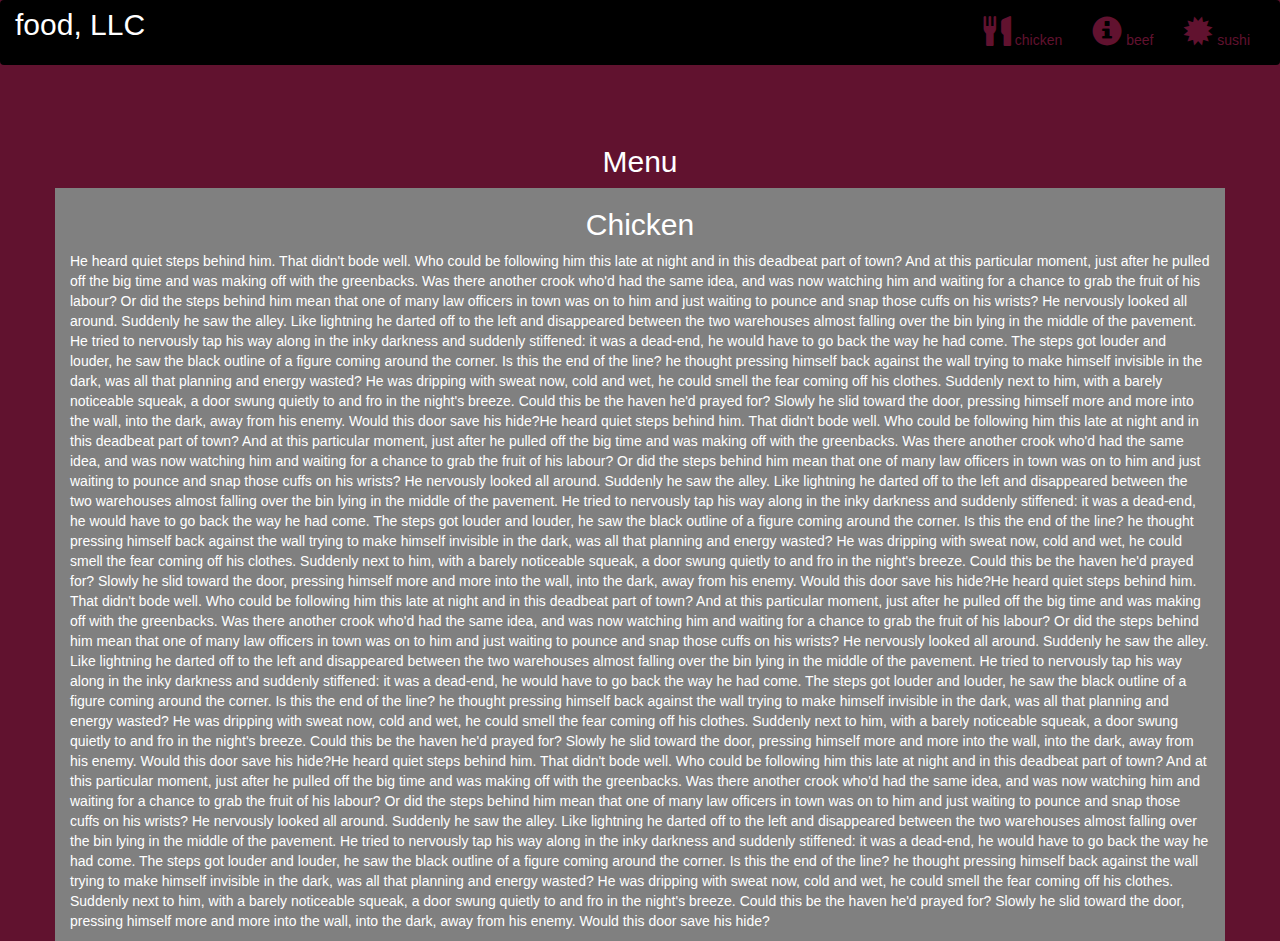
<file: index.html>
<!DOCTYPE html>
<html lang="en">
<head>
  <title>Bootstrap Example</title>
  <meta charset="utf-8">
  <meta name="viewport" content="width=device-width, initial-scale=1">
  <link rel="stylesheet" href="https://maxcdn.bootstrapcdn.com/bootstrap/3.4.1/css/bootstrap.min.css">
  <link rel="stylesheet" type="text/css" href="styless.css">
  <script src="https://ajax.googleapis.com/ajax/libs/jquery/3.5.1/jquery.min.js"></script>
  <script src="https://maxcdn.bootstrapcdn.com/bootstrap/3.4.1/js/bootstrap.min.js"></script>
</head>
<body>

<nav class="navbar navbar-inverse">
  <div class="container-fluid">
    <div class="navbar-header">
      <button type="button" class="navbar-toggle" data-toggle="collapse" data-target="#myNavbar">
        <span class="icon-bar"></span>
        <span class="icon-bar"></span>
        <span class="icon-bar"></span>                        
      </button>
      <a class="navbar-brand" href="#" >food, LLC</a>
    </div>
    <div class="collapse navbar-collapse" id="myNavbar">
    
      <ul class="nav navbar-nav navbar-right" >
        <li style>
        <a href="#" > 
        <span class="glyphicon glyphicon-cutlery"></span> chicken</a>
        </li>
        <li>
        <a href="#" >
        <span class="glyphicon glyphicon-info-sign"></span> beef</a>
        </li>
        <li>
        <a href="#">
        <span class="glyphicon glyphicon-certificate"></span> sushi</a>
        </li>
      </ul>
    </div>
  </div>
</nav>
<br>
<br>  
<h1><p class="text-center"> Menu</p></h1>


<div id="main-content" class="container">
  <div id="home-tiles" class="row">
      <div class="col-md-12 col-sm-12 col-xs-12">
            
            <p id="chickstory">
          <h2>Chicken</h2>
              He heard quiet steps behind him. That didn't bode well. Who could be following him this late at night and in this deadbeat part of town? And at this particular moment, just after he pulled off the big time and was making off with the greenbacks. Was there another crook who'd had the same idea, and was now watching him and waiting for a chance to grab the fruit of his labour? Or did the steps behind him mean that one of many law officers in town was on to him and just waiting to pounce and snap those cuffs on his wrists? He nervously looked all around. Suddenly he saw the alley. Like lightning he darted off to the left and disappeared between the two warehouses almost falling over the bin lying in the middle of the pavement. He tried to nervously tap his way along in the inky darkness and suddenly stiffened: it was a dead-end, he would have to go back the way he had come. The steps got louder and louder, he saw the black outline of a figure coming around the corner. Is this the end of the line? he thought pressing himself back against the wall trying to make himself invisible in the dark, was all that planning and energy wasted? He was dripping with sweat now, cold and wet, he could smell the fear coming off his clothes. Suddenly next to him, with a barely noticeable squeak, a door swung quietly to and fro in the night's breeze. Could this be the haven he'd prayed for? Slowly he slid toward the door, pressing himself more and more into the wall, into the dark, away from his enemy. Would this door save his hide?He heard quiet steps behind him. That didn't bode well. Who could be following him this late at night and in this deadbeat part of town? And at this particular moment, just after he pulled off the big time and was making off with the greenbacks. Was there another crook who'd had the same idea, and was now watching him and waiting for a chance to grab the fruit of his labour? Or did the steps behind him mean that one of many law officers in town was on to him and just waiting to pounce and snap those cuffs on his wrists? He nervously looked all around. Suddenly he saw the alley. Like lightning he darted off to the left and disappeared between the two warehouses almost falling over the bin lying in the middle of the pavement. He tried to nervously tap his way along in the inky darkness and suddenly stiffened: it was a dead-end, he would have to go back the way he had come. The steps got louder and louder, he saw the black outline of a figure coming around the corner. Is this the end of the line? he thought pressing himself back against the wall trying to make himself invisible in the dark, was all that planning and energy wasted? He was dripping with sweat now, cold and wet, he could smell the fear coming off his clothes. Suddenly next to him, with a barely noticeable squeak, a door swung quietly to and fro in the night's breeze. Could this be the haven he'd prayed for? Slowly he slid toward the door, pressing himself more and more into the wall, into the dark, away from his enemy. Would this door save his hide?He heard quiet steps behind him. That didn't bode well. Who could be following him this late at night and in this deadbeat part of town? And at this particular moment, just after he pulled off the big time and was making off with the greenbacks. Was there another crook who'd had the same idea, and was now watching him and waiting for a chance to grab the fruit of his labour? Or did the steps behind him mean that one of many law officers in town was on to him and just waiting to pounce and snap those cuffs on his wrists? He nervously looked all around. Suddenly he saw the alley. Like lightning he darted off to the left and disappeared between the two warehouses almost falling over the bin lying in the middle of the pavement. He tried to nervously tap his way along in the inky darkness and suddenly stiffened: it was a dead-end, he would have to go back the way he had come. The steps got louder and louder, he saw the black outline of a figure coming around the corner. Is this the end of the line? he thought pressing himself back against the wall trying to make himself invisible in the dark, was all that planning and energy wasted? He was dripping with sweat now, cold and wet, he could smell the fear coming off his clothes. Suddenly next to him, with a barely noticeable squeak, a door swung quietly to and fro in the night's breeze. Could this be the haven he'd prayed for? Slowly he slid toward the door, pressing himself more and more into the wall, into the dark, away from his enemy. Would this door save his hide?He heard quiet steps behind him. That didn't bode well. Who could be following him this late at night and in this deadbeat part of town? And at this particular moment, just after he pulled off the big time and was making off with the greenbacks. Was there another crook who'd had the same idea, and was now watching him and waiting for a chance to grab the fruit of his labour? Or did the steps behind him mean that one of many law officers in town was on to him and just waiting to pounce and snap those cuffs on his wrists? He nervously looked all around. Suddenly he saw the alley. Like lightning he darted off to the left and disappeared between the two warehouses almost falling over the bin lying in the middle of the pavement. He tried to nervously tap his way along in the inky darkness and suddenly stiffened: it was a dead-end, he would have to go back the way he had come. The steps got louder and louder, he saw the black outline of a figure coming around the corner. Is this the end of the line? he thought pressing himself back against the wall trying to make himself invisible in the dark, was all that planning and energy wasted? He was dripping with sweat now, cold and wet, he could smell the fear coming off his clothes. Suddenly next to him, with a barely noticeable squeak, a door swung quietly to and fro in the night's breeze. Could this be the haven he'd prayed for? Slowly he slid toward the door, pressing himself more and more into the wall, into the dark, away from his enemy. Would this door save his hide?
            </p>
      </div>
    </div>
</div>

</body>
</html>
</file>
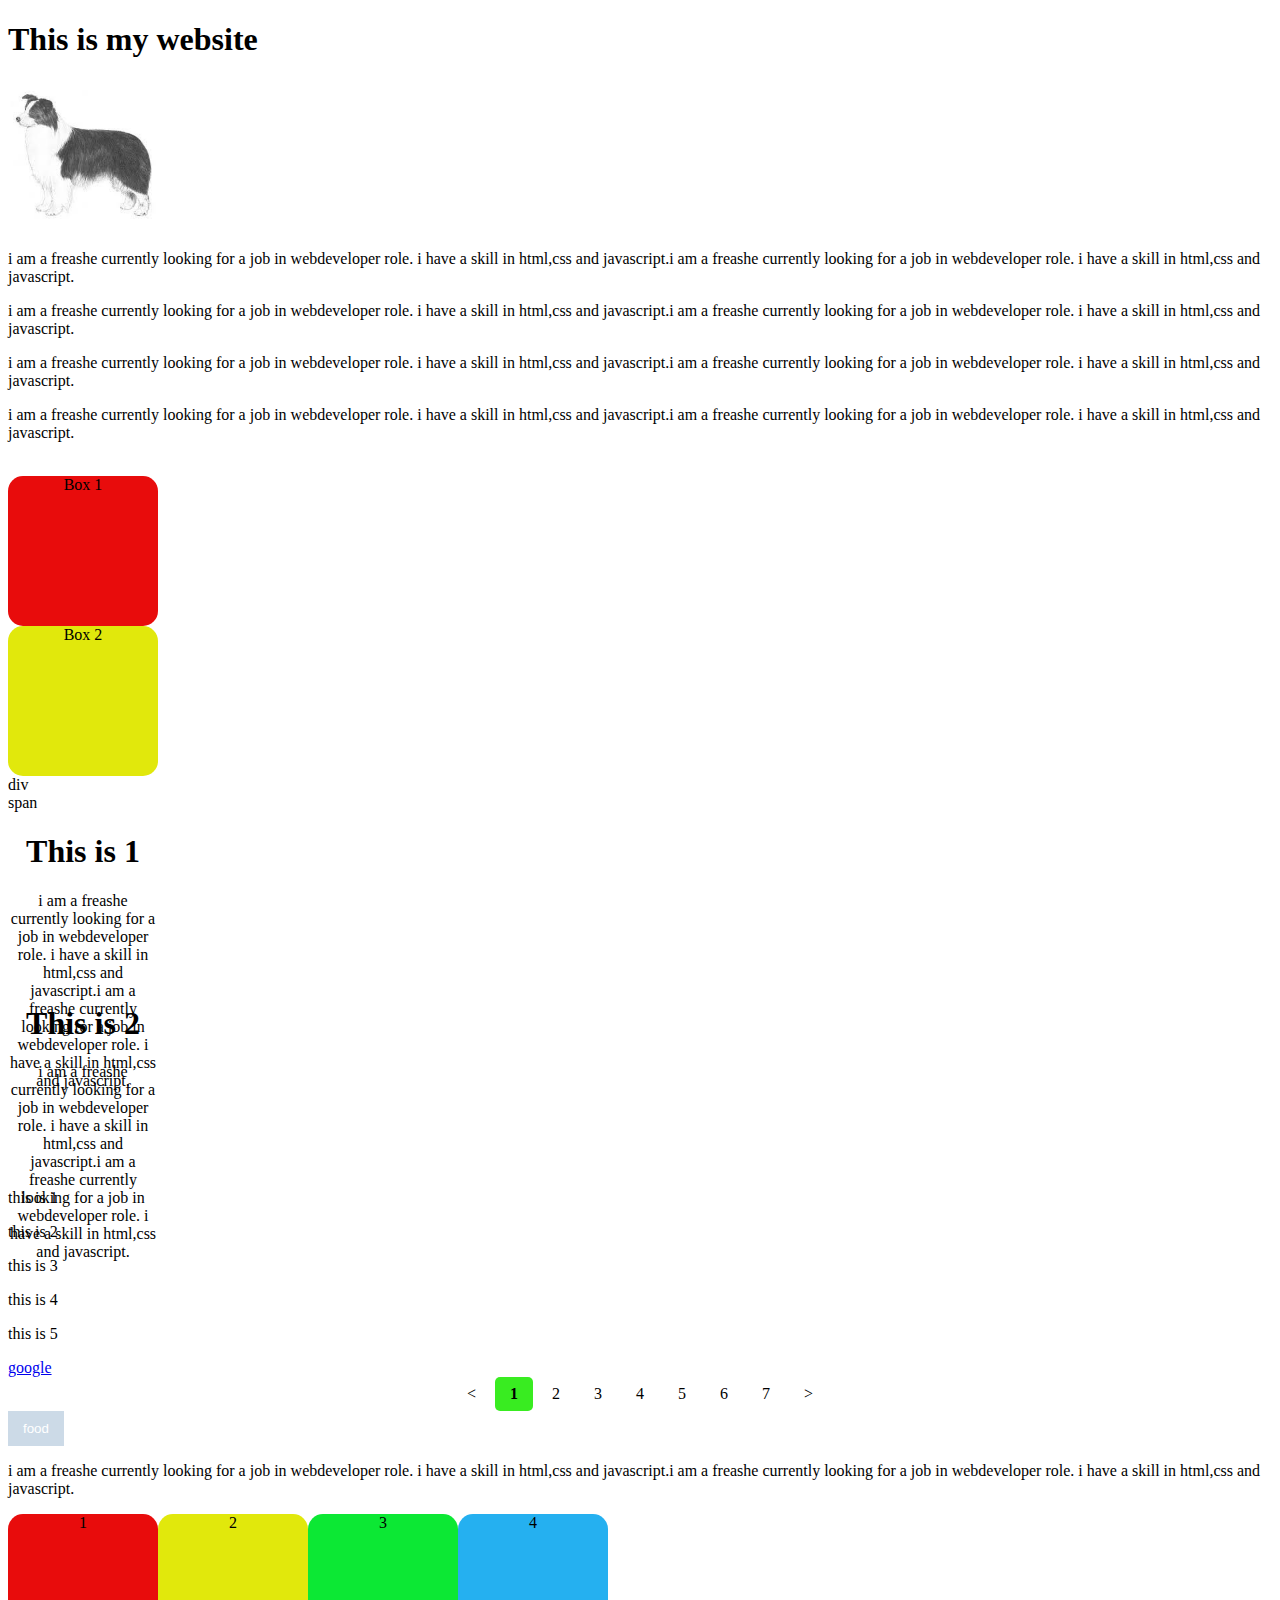
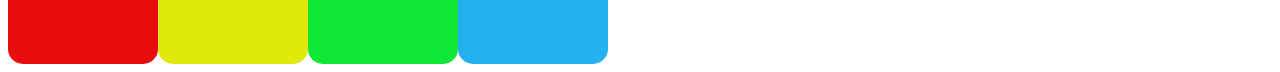
<file: index1.html>
<!DOCTYPE html>
<html>
    <head>
        <title>
            example
        </title>
    </head>
    <link rel="stylesheet" href="style1.css">
    <body >
<h1 > This is my website</h1>   
<img src="dog.jpg" height="150" id="img1">
<p>i am a freashe currently looking for a job in webdeveloper role. i have a skill in html,css and javascript.i am a freashe currently looking for a job in webdeveloper role. i have a skill in html,css and javascript.</p>
<p>i am a freashe currently looking for a job in webdeveloper role. i have a skill in html,css and javascript.i am a freashe currently looking for a job in webdeveloper role. i have a skill in html,css and javascript.</p>
<p>i am a freashe currently looking for a job in webdeveloper role. i have a skill in html,css and javascript.i am a freashe currently looking for a job in webdeveloper role. i have a skill in html,css and javascript.</p>
<p>i am a freashe currently looking for a job in webdeveloper role. i have a skill in html,css and javascript.i am a freashe currently looking for a job in webdeveloper role. i have a skill in html,css and javascript.</p>
<br> 
 <div id="box1" class="box" >Box 1</div>
<div id="box2" class="box" > Box 2</div> 

<div>div</div>
<span>span</span> 

<div class="box">
<h1>This is 1</h1>
<p>i am a freashe currently looking for a job in webdeveloper role. i have a skill in html,css and javascript.i am a freashe currently looking for a job in webdeveloper role. i have a skill in html,css and javascript.</p>
</div>

<div class="box">
<h1>This is 2</h1>
<p>i am a freashe currently looking for a job in webdeveloper role. i have a skill in html,css and javascript.i am a freashe currently looking for a job in webdeveloper role. i have a skill in html,css and javascript.</p>
</div>
<br>
<div id="container">
<p>this is 1</p>
<p>this is 2 </p>
<div>
    <p>this is 3</p>
</div>
</div>


<p>this is 4</p>
<p>this is 5</p>

<a href="https://google.com">
    google
</a>

<div class="pagination">
    <a href="" ><</a>
    <a href="" class="active">1</a>
    <a href="">2</a>
    <a href="">3</a>
    <a href="">4</a>
    <a href="">5</a>
    <a href="">6</a>
    <a href="">7</a>
    <a href="">></a>
</div>
<div class="dropdown">
    <button>food</button>
    <div class="content">
        <a href="">apple</a>
        <a href="">orange</a>
        <a href="">banana</a>
    </div>
</div>

<p>i am a freashe currently looking for a job in webdeveloper role. i have a skill in html,css and javascript.i am a freashe currently looking for a job in webdeveloper role. i have a skill in html,css and javascript.</p>
    
<div class="container">
    <div class="box" id="box1">1</div>
    <div class="box" id="box2">2</div>
    <div class="box" id="box3">3</div>
    <div class="box" id="box4">4</div>
</div>
</body>
</html>
</file>
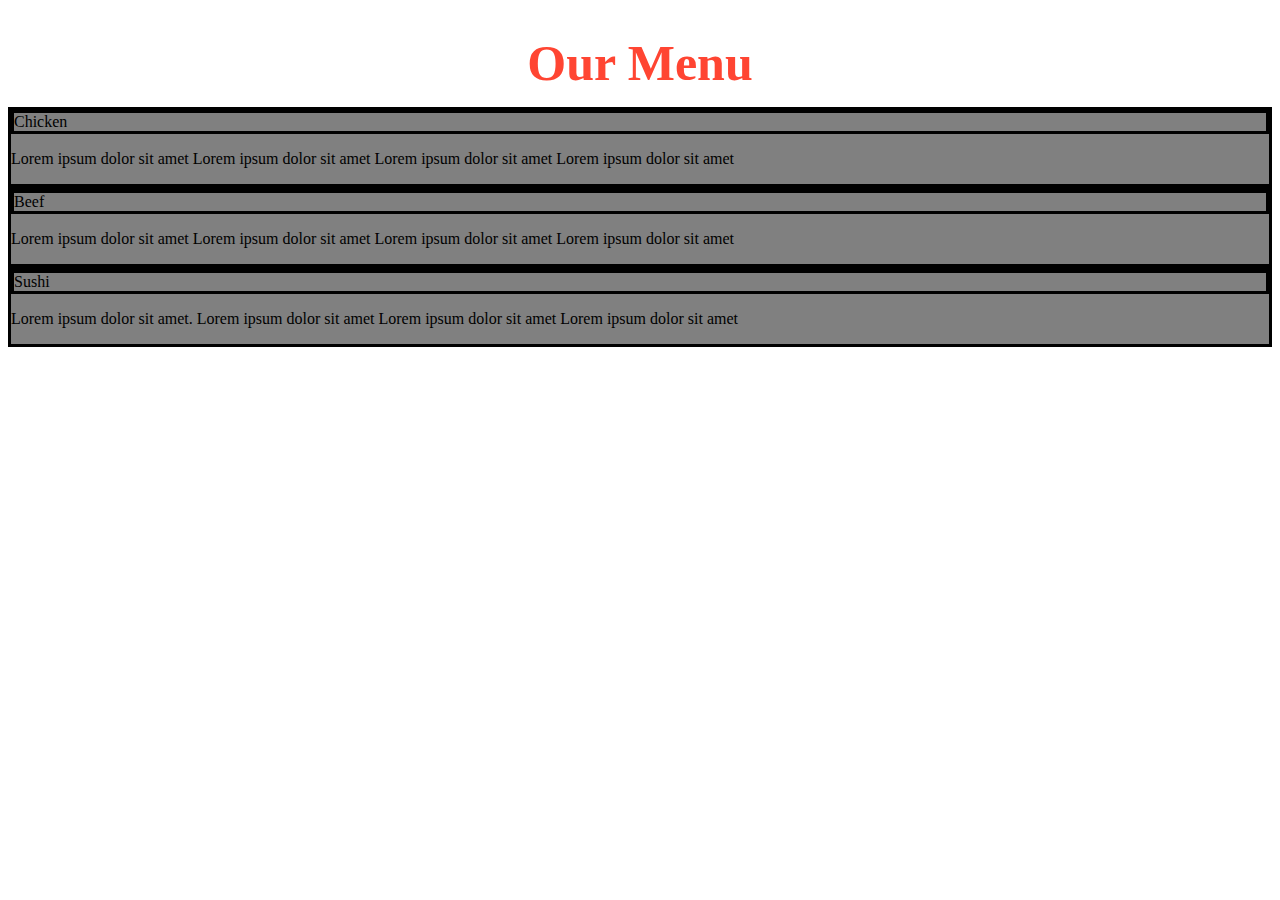
<file: index2.html>
<!DOCTYPE html>
<html lang="en">
<head>
  <meta charset="UTF-8">
  <meta name="viewport" content="width=device-width, initial-scale=1.0">
  <title>Responsive Menu</title>
  <link rel="stylesheet" href="styles.css">
</head>
<body>
  <h1>Our Menu</h1>
  <div class="section">
    <div class="section-title">Chicken</div>
    <p>Lorem ipsum dolor sit amet Lorem ipsum dolor sit amet Lorem ipsum dolor sit amet Lorem ipsum dolor sit amet</p>
  </div>
  <div class="section">
    <div class="section-title">Beef</div>
    <p>Lorem ipsum dolor sit amet Lorem ipsum dolor sit amet Lorem ipsum dolor sit amet Lorem ipsum dolor sit amet </p>
  </div>
  <div class="section">
    <div class="section-title">Sushi</div>
    <p>Lorem ipsum dolor sit amet. Lorem ipsum dolor sit amet Lorem ipsum dolor sit amet Lorem ipsum dolor sit amet</p>
  </div>
</body>
</html>
</file>
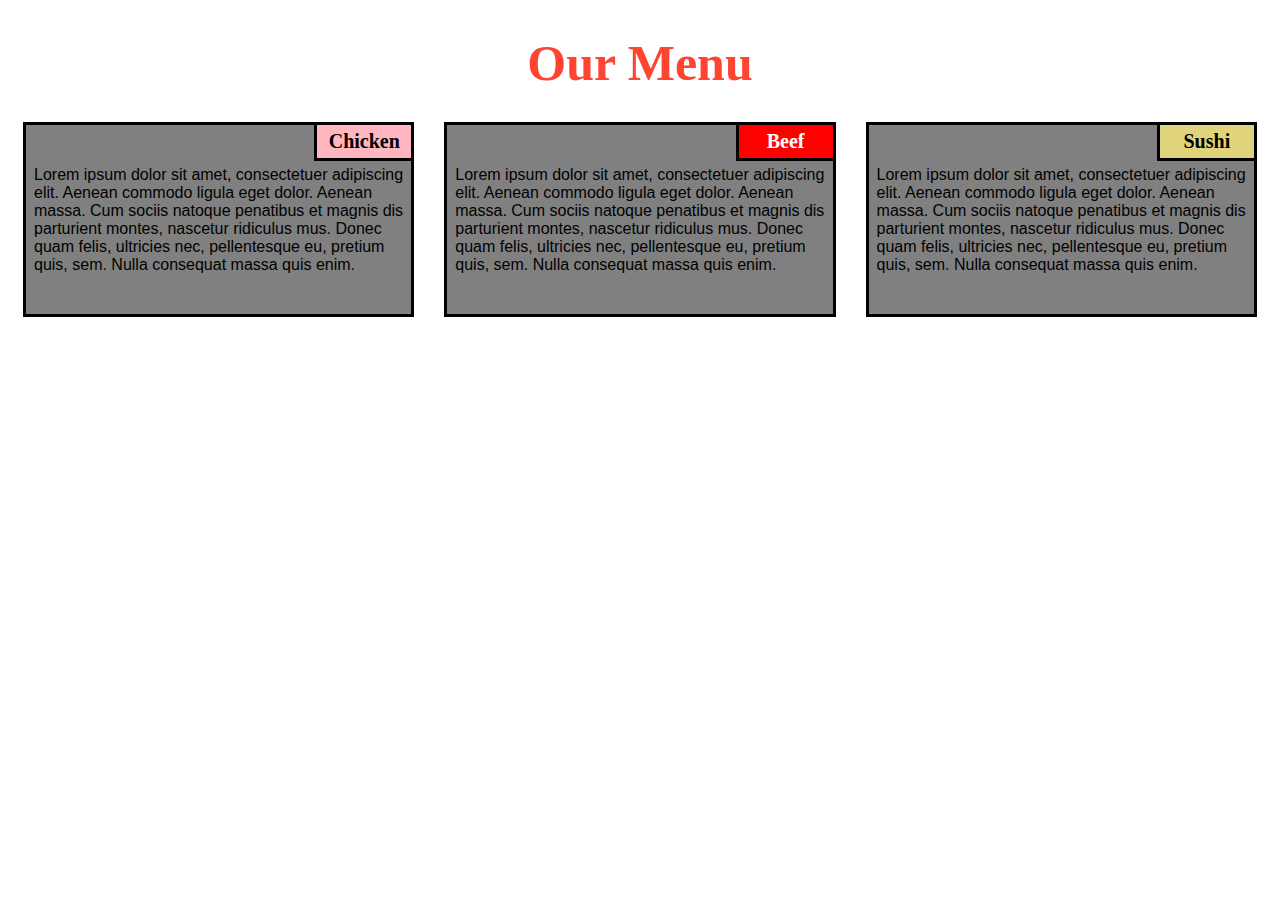
<file: index3.html>
<!DOCTYPE html>
<html>

<head>
    <meta charset="utf-8">
    <title>module2-solution</title>
</head>
<link rel="stylesheet" type="text/css" href="styles.css">

<body>
    <h1>Our Menu</h1>
    <section class="column-lg-4 colmn-md-6 colmn-sm-12">
        <div>
            <p class="sub1">Chicken</p>
            <p class="content">
                Lorem ipsum dolor sit amet, consectetuer adipiscing elit. Aenean commodo ligula eget dolor. Aenean massa. Cum sociis natoque penatibus et magnis dis parturient montes, nascetur ridiculus mus. Donec quam felis, ultricies nec, pellentesque eu, pretium quis, sem. Nulla consequat massa quis enim.
            </p>
        </div>
    </section>
    <section class="column-lg-4 colmn-md-6 colmn-sm-12">
        <div>
            <p class="sub2">Beef</p>
            <p class="content">
                Lorem ipsum dolor sit amet, consectetuer adipiscing elit. Aenean commodo ligula eget dolor. Aenean massa. Cum sociis natoque penatibus et magnis dis parturient montes, nascetur ridiculus mus. Donec quam felis, ultricies nec, pellentesque eu, pretium quis, sem. Nulla consequat massa quis enim.
        </div>
    </section>
    <section class="column-lg-4 colmn-md-12 colmn-sm-12">
        <div>
            <p class="sub3">Sushi</p>
            <p class="content">
                Lorem ipsum dolor sit amet, consectetuer adipiscing elit. Aenean commodo ligula eget dolor. Aenean massa. Cum sociis natoque penatibus et magnis dis parturient montes, nascetur ridiculus mus. Donec quam felis, ultricies nec, pellentesque eu, pretium quis, sem. Nulla consequat massa quis enim.
            </p>
        </div>
</body>

</html>
</file>
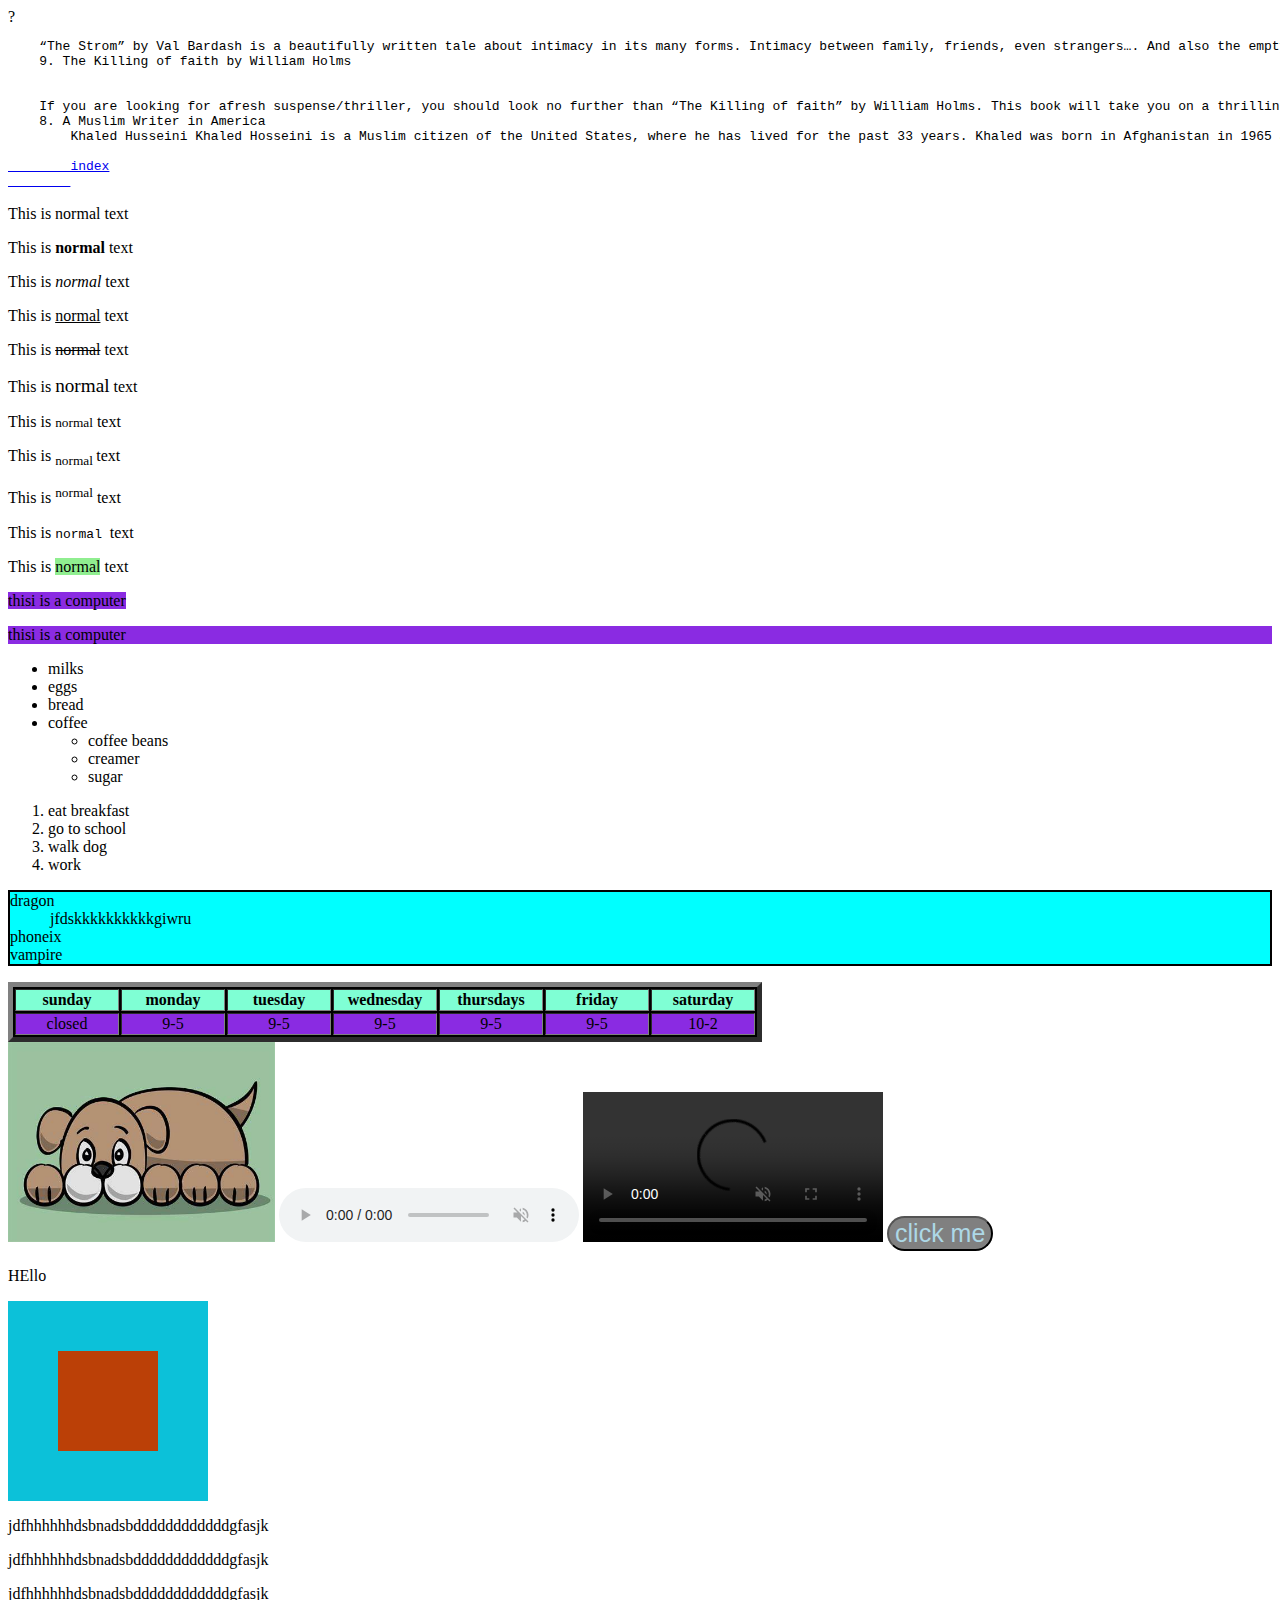
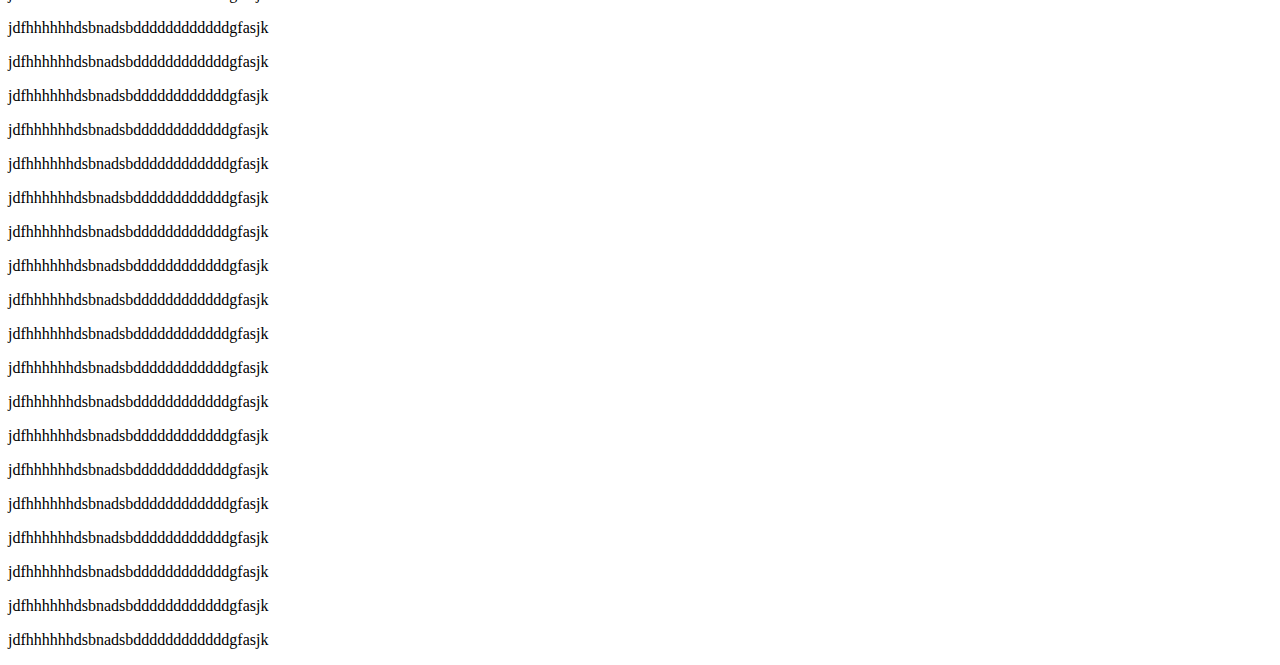
<file: lyrics.html>
<!DOCTYPE html>
<html>
    <head>
        <title>my song lyrics</title>
        <link rel="stylesheet" href="style.css">?
    </head>
    <body>
<pre>
    “The Strom” by Val Bardash is a beautifully written tale about intimacy in its many forms. Intimacy between family, friends, even strangers…. And also the empty space between us. But above all else, the void that we all carry around within us. A bottomless black hole that we try to fill with love, tenderness, adventures, or writing.
    9. The Killing of faith by William Holms


    If you are looking for afresh suspense/thriller, you should look no further than “The Killing of faith” by William Holms. This book will take you on a thrilling journey of the rise and fall of a woman.
    8. A Muslim Writer in America
        Khaled Husseini Khaled Hosseini is a Muslim citizen of the United States, where he has lived for the past 33 years. Khaled was born in Afghanistan in 1965 and came with his father to the USA in 1981 after his father was granted political asylum. That was the period when the Soviets had engineered a communist coup in Afghanistan and Khalid’s father could not go back.
        <a href="index.html"
        target="_blank"
        title="index page">
        index
        </a>   
</pre>
<p>This is normal text</p>
<p>This is <b>normal</b> text</p>
<p>This is <i>normal </i>text</p>
<p>This is <u>normal</u> text</p>
<p>This is <del>normal</del> text</p>
<p>This is <big>normal</big> text</p>
<p>This is <small>normal</small> text</p>
<p>This is <sub>normal </sub>text</p>
<p>This is <sup>normal</sup> text</p>
<p>This is <tt>normal </tt>text</p>
<p>This is <mark style="background-color:lightgreen">normal</mark> text</p>


<p><span style="background-color: blueviolet;">thisi is a computer</span></p>
<p><div style="background-color: blueviolet;">thisi is a computer

</div></p>
<ul>
    <li>milks</li>
    <li>eggs</li>
    <li>bread</li>
    <li>coffee</li>
    <ul>
        <li>coffee beans</li>
        <li>creamer</li>
        <li>sugar</li>
    </ul>
</ul>

<ol>
    <li>eat breakfast</li>
    <li>go to school</li>
    <li>walk dog</li>
    <li>work</li>
</ol>
<dl style="background-color: aqua;border:2px solid">
    <dt>dragon</dt>
    <dd>jfdskkkkkkkkkkgiwru</dd>
    <dt>phoneix</dt>
    <dt>vampire</dt>
</dl>

<table border="5" style="background-color:black">
    <tr style="background-color: aquamarine;">
        <th width="100">sunday</th>
        <th width="100">monday</th>
        <th width="100">tuesday</th>
        <th width="100">wednesday</th>
        <th width="100">thursdays</th>
        <th width="100">friday</th>
        <th width="100">saturday</th>
    </tr>
    <tr align="center" style="background-color: blueviolet;">
        <td>closed</td>
        <td>9-5</td>
        <td>9-5</td>
        <td>9-5</td>
        <td>9-5</td>
        <td>9-5</td>
        <td>10-2</td>
    </tr>
</table>
<img src="do.jfif" height="200">
<audio controls autoplay muted loop>
<source src="C:\Users\Default User.LAPTOP-OV30M6S6\Desktop\website\WhatsApp Audio 2024-06-24 at 9.51.08 PM.mp4">
</audio>

    <video src="" controls autoplay muted loop></video>
<link rel=""icon type="image/jpg" herf="dog..jpg">

<button onclick="doSomething()"style="font-size: 25px; background-color: gray; color: lightblue; border-radius: 25px;">click me</button>

<p id="greeting">HEllo</p>

<script>
    function doSomething(){
        document.getElementById("greeting").innerHTML="Good Bye"
    }
</script>

<div id="box1">
<div id="box2"></div>
</div>
    <div>
        <p>jdfhhhhhhdsbnadsbddddddddddddgfasjk</p>
        <p>jdfhhhhhhdsbnadsbddddddddddddgfasjk</p>
        <p>jdfhhhhhhdsbnadsbddddddddddddgfasjk</p>
        <p>jdfhhhhhhdsbnadsbddddddddddddgfasjk</p>
        <p>jdfhhhhhhdsbnadsbddddddddddddgfasjk</p>
        <p>jdfhhhhhhdsbnadsbddddddddddddgfasjk</p>
        <p>jdfhhhhhhdsbnadsbddddddddddddgfasjk</p>
        <p>jdfhhhhhhdsbnadsbddddddddddddgfasjk</p>
        <p>jdfhhhhhhdsbnadsbddddddddddddgfasjk</p>
        <p>jdfhhhhhhdsbnadsbddddddddddddgfasjk</p>
        <p>jdfhhhhhhdsbnadsbddddddddddddgfasjk</p>
        <p>jdfhhhhhhdsbnadsbddddddddddddgfasjk</p>
        <p>jdfhhhhhhdsbnadsbddddddddddddgfasjk</p>
        <p>jdfhhhhhhdsbnadsbddddddddddddgfasjk</p>
        <p>jdfhhhhhhdsbnadsbddddddddddddgfasjk</p>
        <p>jdfhhhhhhdsbnadsbddddddddddddgfasjk</p>
        <p>jdfhhhhhhdsbnadsbddddddddddddgfasjk</p>
        <p>jdfhhhhhhdsbnadsbddddddddddddgfasjk</p>
        <p>jdfhhhhhhdsbnadsbddddddddddddgfasjk</p>
        <p>jdfhhhhhhdsbnadsbddddddddddddgfasjk</p>
        <p>jdfhhhhhhdsbnadsbddddddddddddgfasjk</p>
        <p>jdfhhhhhhdsbnadsbddddddddddddgfasjk</p>

    </div>
    
    </body>
</html>
</file>
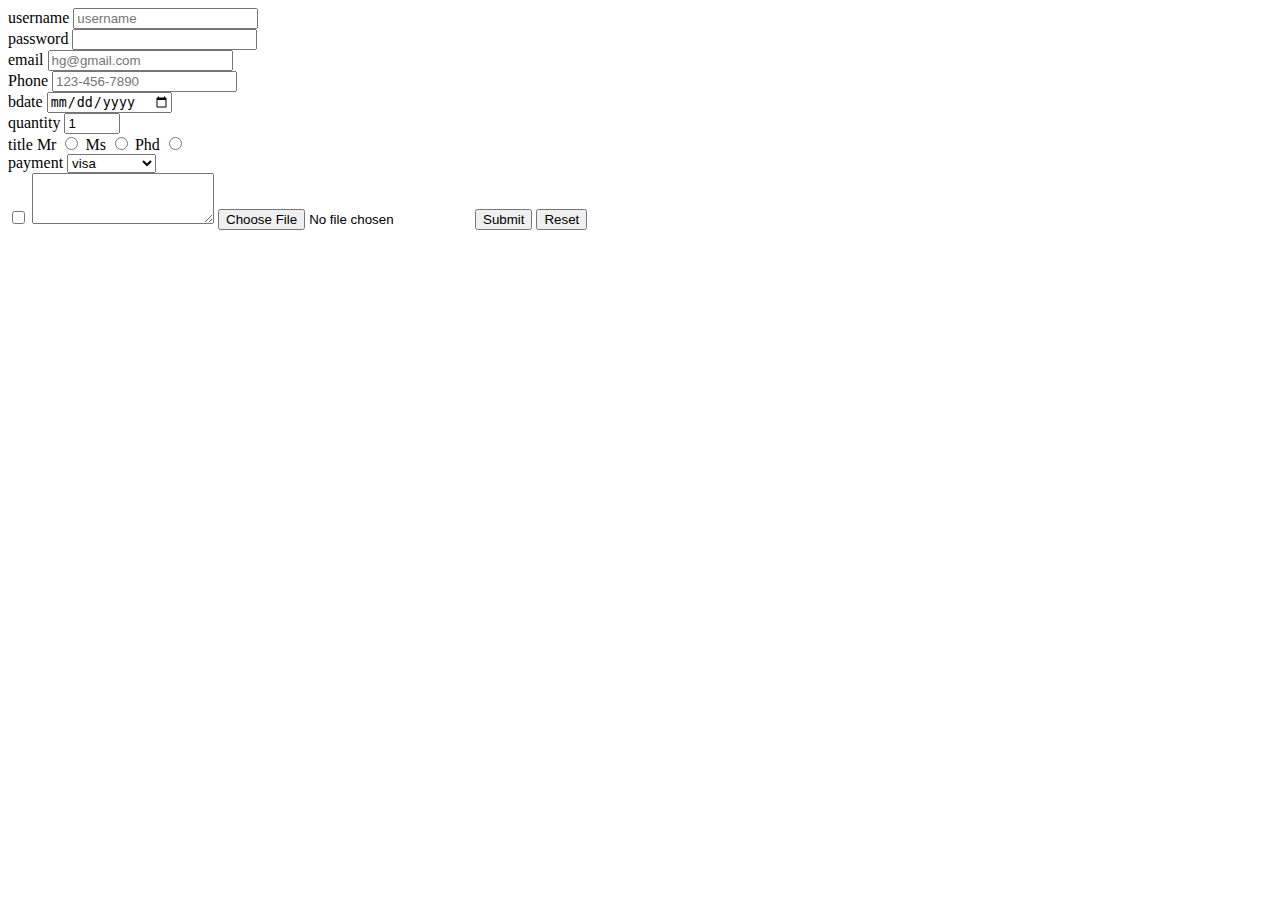
<file: page.html>
<!DOCTYPE html>
<html lang="en">
<head>
    <meta charset="UTF-8">
    <meta name="viewport" content="width=<device-width>, initial-scale=1.0">
    <title>Document</title>
</head>
<body>  
    <form action="index.php" method="POST">
        <label for="username">username</label>
       <input type="text" id="username"placeholder="username" minlength="6" maxlength="10" >  
       <br>
       <label for="password">password</label>
       <input type="text" id="password" minlength="6" maxlength="10"><br>
       <label for="email">email</label>
       <input type="email" id="email" placeholder="hg@gmail.com"><br>
       <label for="phone">Phone</label>
       <input type="tel" id="phone" placeholder="123-456-7890" pattern="[0-9]{3}- [0-9]{3}-[0-9]{4}"><br>
       <label for="birthday">bdate</label>
       <input type="date" id="birthday"><br>

       <label for="quantity">quantity</label>
       <input type="number" id="number" min="0" max="99" value="1"><br>

       <label for="title">title</label>

       <label for="mr">Mr</label>
       <input type="radio" id="Mr" value="Mr" name="title">
       <label for="ms">Ms</label>
       <input type="radio" id="Ms" value="Ms" name="title">
       <label for="phd">Phd</label>
       <input type="radio" id="Phd" value="Phd" name="title"><br>

       <lable for="payment" >payment</lable>
       <select>
        <option value="visa">visa</option>
        <option value="mastercard">mastercard</option>
        <option value="creditcard">creditcard</option>
       </select><br>

       <input type="checkbox">
       <textarea id="comment" rows="3" column="25">

       </textarea>
       <input type="file">
       <input type="submit" accept="image/png, image/jpeg"> 
    <input type="reset">
    </form>
</body>
</html>
</file>
<file: styless.css>
*{
	margin: 0;
	padding: 0;
	
}
.navbar{

border: none;
background-color: black;
color: #61122F;
}
body{
	background-color: #61122F;
	color: white;
}
.glyphicon{
	font-size: 30px;
	color:#61122F; 
}

.center{
	width: 90%;
	background-color: grey;

}
.container
{
	background-color: grey;
}
.text-center{
	font-size: 30px;
}

h2{
	text-align: center;
}
#myNavbar ul li a {
	color: #61122F;
}
.navbar-brand{
font-size: 30px;	
}
</file>
<file: style1.css>
/* h1{
   text-shadow: 3px 3px 4px hsl(271, 80%, 61%), -3px -3px 4px hsl(202, 88%, 68%);
}
#box{
    width:100px;
    height: 100px;
    background-color: rgb(239, 214, 214);
    box-shadow: 3px 3px 5px;
} */

/* body{
    border: 3px solid;
    display: flow-root;
} */

/* .box{
    border:5px solid;
    font-size: 5em;
    width: 250px;
    height:250px;
}
#box1{
    background-color: rgb(232, 21, 17);
    margin:auto;
}
#box2{
    background-color: rgb(17, 168, 232);
}
#img1{
    float:right;
    margin-right:10px;
} */
/* p{
    border:3px solid;
    height: 20px;
    overflow: clip;
    overflow-clip-margin: 20px;
} */

/* div{
    background-color:rgb(232, 21, 17);
    width:100px;
    height:100px;
    display:inline;
}
span{
    background-color:blue;
    width:100px;
    height:100px;
    display:block;
} */
/* .box{
    border: 2px solid;
    height: auto;
    width: 50%;
    float:left;
padding:25px;
}
body{
    background-image: url(dog.jpg);
    position: relative;
    background-repeat: no-repeat;
    background-position: center;
    background-attachment: fixed;
    background-size: cover;
} */
/* #container{
    border:2px solid;
}
#container  ~p{
    background-color: yellow;
} */
/* a:link{
    color:rgb(96, 96, 234);
}
a:hover{
    color:rgb(0, 170, 255);
} */
.pagination{
    text-align:center;
}
.pagination a{
    color:black;
    text-decoration:none;
    padding: 8px 15px;
    display:inline-block;
}
.pagination a.active{
    background-color:rgb(57, 236, 33);
    font-weight:bold;
    border-radius: 5px;
}
.pagination a:hover:not(.active){
    background-color: rgb(182, 189, 194);
    border-radius:5px;
}

.dropdown button{
    background-color: rgb(204, 218, 231);
    color:white;
    padding: 10px 15px;
    border: none;
    cursor: pointer;
}
.dropdown a{
    display:block;color:black;
    text-decoration:none;
    padding: 10px 15px;
}

.dropdown .content{
    display:none;
    position: absolute;
    background-color: rgb(200, 205, 209);
    min-width:100px;
    box-shadow: 2px 2px 5px rgb(49, 43, 33);

}
.dropdown:hover .content{
    display:block;
}
.dropdown:hover button{
    background-color: rgb(211, 218, 225);}
    .dropdown a:hover{
        background-color: beige;
    }
.container{
    display:flex;
    flex-direction: row;
}
    .box{
        width:150px;
        height: 150px;
       text-align: center;
       border-radius: 15px;
    }
    #box1{
        background-color: rgb(232, 12, 12);
    }
    #box2{
        background-color: rgb(225, 232, 12);
    }
    #box3{
        background-color: rgb(12, 232, 52);
    }
    #box4{
        background-color: rgb(37, 176, 240);
    }
</file>
<file: styles.css>
* {
        box-sizing: border-box;
    }

    body {
        background-color: white;
    }

    h1 {
       margin-bottom: 15px;
    text-align: center;
    color: #ff4532;
    font-size: 50px;
    }

    section {
        position: relative;
        padding: 15px;
        width: 90%;
    }

    p {
        position: relative;
        clear: right;
    }

    div {
        position: relative;
        background-color: gray;
        border: 3.5px solid black;
        width: 100%;
        margin-left: auto;
        margin-right: auto;
        margin-bottom: auto;
    }

    .sub1 {
        float: right;
        width: 100px;
        padding: 5px;
        margin: -3px -3px 0px;
        border: 3.5px solid black;
        text-align: center;
        font-size: 125%;
        font-weight: bold;
        background-color: #FFB6C1;

    }

    .sub2 {
        float: right;
        color: white;
        width: 100px;
        padding: 5px;
        margin: -3px -3px 0px;
        border: 3.5px solid black;
        text-align: center;
        font-size: 125%;
        font-weight: bold;
        background-color: #FF0000;

    }

    .sub3 {
        color: black;
        float: right;
        width: 100px;
        padding: 5px;
         margin: -3px -3px 0px;
        border: 3.5px solid black;
        text-align: center;
        font-size: 125%;
        font-weight: bold;
        background-color: rgb(223, 212, 121);

    }

    .content {
        padding: 5px;
        border: none;
        background-color: gray;
        font-family: Helvetica;
        color: black;
        margin: 3px ;
        height: 150px;
        overflow: auto;
    }

    .row {
        width: 90%;
    }

    @media (min-width: 992px) {
        .column-lg-4 {
            float: left;
            width: 33.33%;
        }
    }

   
    @media (min-width: 768px) and (max-width: 991px) {
        .colmn-md-6 {
            float: left;
            width: 50%;
            margin-left: auto;
            margin-right: auto;
        }

        .colmn-md-12 {
            float: left;
            width: 100%;
            margin-left: auto;
            margin-right: auto;
        }
    }

   
    @media (max-width: 767px) {
        .colmn-sm-12 {
            float: left;
            width: 100%;
        }
    }
</file>
<file: style.css>
#box1{
    width:200px; 
    height:200px;
    background-color: rgb(12, 193, 217);
    position: default;
   top:100px;
   left:100px
   

}
#box2{
    width:100px; 
    height:100px;
    background-color: rgb(187, 64, 7);
    position: relative;
   top:50px;
   left:50px;
   

}
</file>
